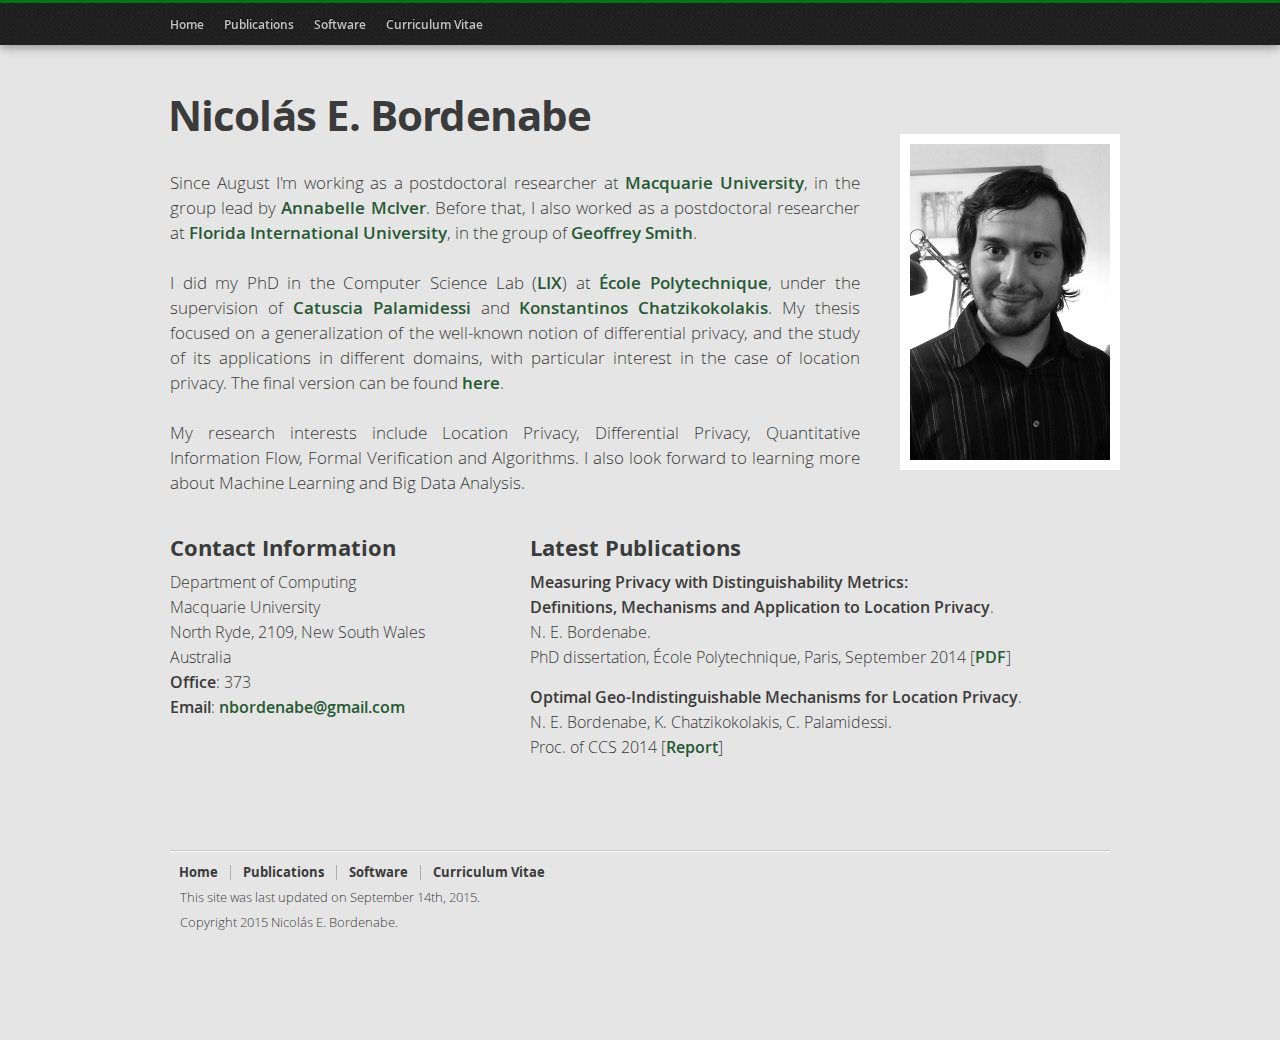
<file: index.html>
<!DOCTYPE html>
<!--[if IE 7 ]>    <html class="ie7 oldie"> <![endif]-->
<!--[if IE 8 ]>    <html class="ie8 oldie"> <![endif]-->
<!--[if IE 9 ]>    <html class="ie9"> <![endif]-->
<!--[if (gt IE 9)|!(IE)]><!-->
<html>
  <!--<![endif]--><head>
    <meta http-equiv="content-type" content="text/html; charset=UTF-8">
<!--    <meta http-equiv="X-UA-Compatible" content="IE=edge,chrome=1">-->
    <meta charset="utf-8">
    <meta name="description" content="My personal website">
    <meta name="author" content="Nicolas E. Bordenabe">
    <title>Nicolás E. Bordenabe</title>
    <link rel="stylesheet" href="css/style.css" type="text/css"
      media="screen">
	
  <!-- Google Analytics -->
  <script>
  (function(i,s,o,g,r,a,m){i['GoogleAnalyticsObject']=r;i[r]=i[r]||function(){
  (i[r].q=i[r].q||[]).push(arguments)},i[r].l=1*new Date();a=s.createElement(o),
  m=s.getElementsByTagName(o)[0];a.async=1;a.src=g;m.parentNode.insertBefore(a,m)
  })(window,document,'script','//www.google-analytics.com/analytics.js','ga');

  ga('create', 'UA-35504051-2', 'auto');
  ga('send', 'pageview');

</script>
	
  </head>
  <body>
    <!-- header-wrap -->
    <div id="header-wrap">
      <header>
        <nav>
          <ul>
            <li><a href="index.html">Home</a></li>
            <li><a href="publications.html">Publications</a></li>
						<li><a href="software.html">Software</a></li>
            <li><a href="cv.html">Curriculum Vitae</a></li>
          </ul>
        </nav>
      </header>
    </div>
    <!-- content-wrap -->
    <div class="content-wrap">
      <!-- main -->
      <section id="main">
        <div class="intro-box">
          <h1 class="main-title">Nicolás E. Bordenabe<br>
          </h1>
          <p class="intro">
          Since August I'm working as a postdoctoral researcher at <a href="">Macquarie University</a>,
          in the group lead by
          <a href="" class="intext">Annabelle McIver</a>.
          Before that, I also worked as a postdoctoral researcher at <a href="">Florida International University</a>, 
          in the group of <a href="" class="intext">Geoffrey Smith</a>.
          </p>
          
          <p class="intro">
          I did my PhD in the Computer Science Lab (<a href="https://www.lix.polytechnique.fr/" class="intext">LIX</a>) at
					<a href="http://www.polytechnique.fr/" class="intext">École Polytechnique</a>, under the
		      supervision of <a href="http://www.lix.polytechnique.fr/~catuscia/" class="intext">Catuscia Palamidessi</a>
					and <a href="http://www.lix.polytechnique.fr/~kostas/" class="intext">Konstantinos Chatzikokolakis</a>. 
					My thesis focused on a generalization of the well-known notion of differential privacy, and the study
					of its applications in different domains, with particular interest in the case of location privacy. 
					The final version can be found <a href="https://pastel.archives-ouvertes.fr/tel-01098088/document">here</a>.</p>
			
					<p class="intro">
					My research interests include Location Privacy, Differential Privacy, Quantitative Information Flow, Formal Verification and
          Algorithms. I also look forward to learning more about Machine Learning and Big Data Analysis.<br>
          </p>
        </div>
  		<div id="avatar">
  			<img src="images/pics/mainpic_small_BW.png" alt="images/pics/mainpic_small_BW.png"/>
  		</div>
        <div class="row no-bottom-margin">
          <section class="col left">
            <h2>Contact Information</h2>
            <p>
			  			<!--<b>Address</b>:<br>-->
              Department of Computing<br>
              Macquarie University<br>
              North Ryde, 2109, New South Wales<br>
              Australia<br>
							<b>Office</b>: 373<br>
              <!-- <b>Phone</b>: +33 (0) 1 77 57 80 18<br> -->
              <b>Email</b>:
              <script type="text/javascript" language="javascript">
              <!--
              // Email obfuscator script 2.1 by Tim Williams, University of Arizona
              // Random encryption key feature by Andrew Moulden, Site Engineering Ltd
              // This code is freeware provided these four comment lines remain intact
              // A wizard to generate this code is at http://www.jottings.com/obfuscator/
              { coded = "jLrdbTjqLT@DOqNm.2rO"
                key = "Tm9GKHgIF52aw4bhokfXROs8A0DWZ3nqBQLvrMiSJyel6tzVYUj1cxpudENP7C"
                shift=coded.length
                link=""
                for (i=0; i<coded.length; i++) {
                  if (key.indexOf(coded.charAt(i))==-1) {
                    ltr = coded.charAt(i)
                    link += (ltr)
                  }
                  else {     
                    ltr = (key.indexOf(coded.charAt(i))-shift+key.length) % key.length
                    link += (key.charAt(ltr))
                  }
                }
              document.write("<a href='mailto:"+link+"'>"+link+"</a>")
              }
              //-->
              </script><noscript>Sorry, you need Javascript on to email me.</noscript>
            </p>
          </section>
          
          <section id="latest-publications" class="col mid-right">
        	<h2>Latest Publications</h2>
        	<p class="publication-item"><b>Measuring Privacy with Distinguishability Metrics:<br>
        	Definitions, Mechanisms and Application to Location Privacy</b>.<br> 
		      N. E. Bordenabe.<br>
		      PhD dissertation, École Polytechnique, Paris, September 2014 [<a href="files/thesis-final.pdf">PDF</a>]</p>
          <p class="publication-item"><b>Optimal Geo-Indistinguishable Mechanisms for Location Privacy</b>.<br> 
		      N. E. Bordenabe, K. Chatzikokolakis, C. Palamidessi.<br>
		      Proc. of CCS 2014 [<a href="http://arxiv.org/abs/1402.5029">Report</a>]</p>
          </section>
          
        </div>
	  </section>
	  
	  <br>
    </div>
    <!-- footer -->
    <footer>
      <div class="footer-content">
        <ul class="footer-menu">
          <li><a href="index.html">Home</a></li>
            <li><a href="publications.html">Publications</a></li>
            <li><a href="software.html">Software</a></li>
            <li><a href="cv.html">Curriculum Vitae</a></li>
        </ul>
		<p class="footer-text">This site was last updated on September 14th, 2015.</p>
        <p class="footer-text">Copyright 2015 Nicolás E. Bordenabe.</p>
      </div>
    </footer>
  </body>
</html>
</file>
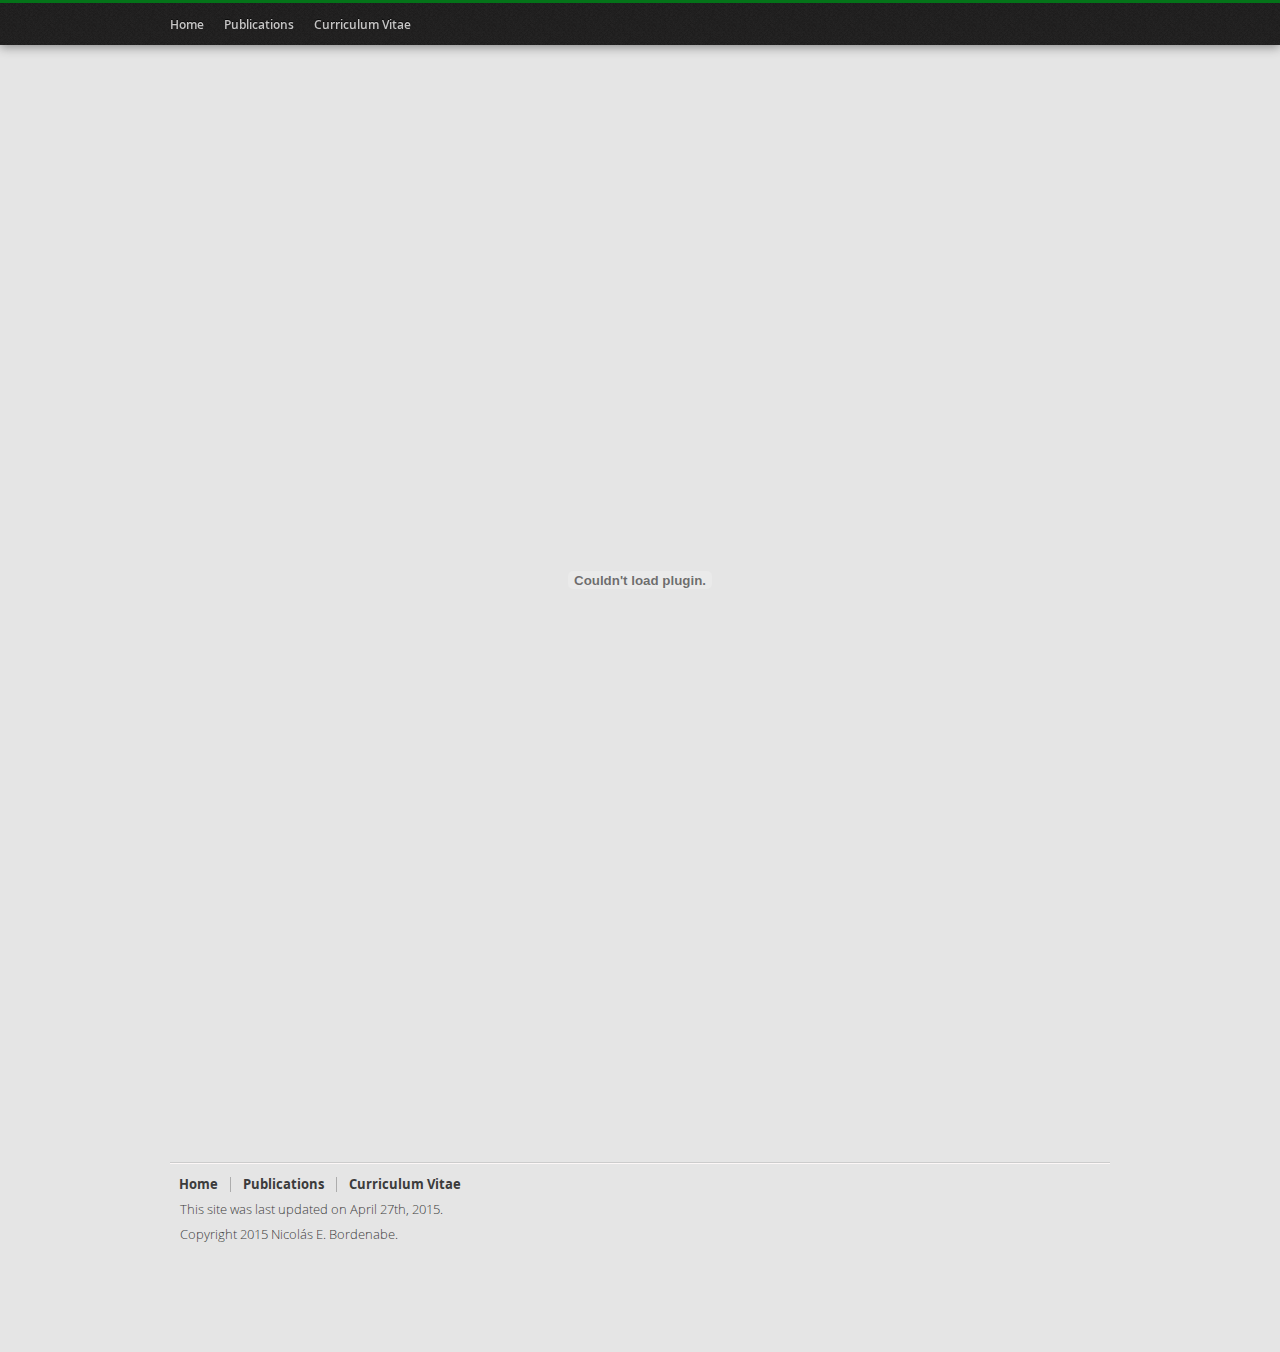
<file: cv.html>
<!DOCTYPE html>
<!--[if IE 7 ]>    <html class="ie7 oldie"> <![endif]-->
<!--[if IE 8 ]>    <html class="ie8 oldie"> <![endif]-->
<!--[if IE 9 ]>    <html class="ie9"> <![endif]-->
<!--[if (gt IE 9)|!(IE)]><!-->
<html>
  <!--<![endif]--><head>
    <meta http-equiv="content-type" content="text/html; charset=UTF-8">
    <!--<meta http-equiv="X-UA-Compatible" content="IE=edge,chrome=1">-->
    <meta charset="utf-8">
    <meta name="description" content="">
    <meta name="author" content="">
    <title>Nicolás E. Bordenabe</title>
    <link rel="stylesheet" href="css/style.css" type="text/css"
      media="screen">
  
  <!-- Google Analytics -->      
	<script>
  (function(i,s,o,g,r,a,m){i['GoogleAnalyticsObject']=r;i[r]=i[r]||function(){
  (i[r].q=i[r].q||[]).push(arguments)},i[r].l=1*new Date();a=s.createElement(o),
  m=s.getElementsByTagName(o)[0];a.async=1;a.src=g;m.parentNode.insertBefore(a,m)
  })(window,document,'script','//www.google-analytics.com/analytics.js','ga');

  ga('create', 'UA-35504051-2', 'auto');
  ga('send', 'pageview');

</script>
	
  </head>
  <body>
    <!-- header-wrap -->
    <div id="header-wrap">
      <header>
        <nav>
          <ul>
            <li><a href="index.html">Home</a></li>
            <li><a href="publications.html">Publications</a></li>
            <li><a href="cv.html">Curriculum Vitae</a></li>
          </ul>
        </nav>
      </header>
    </div>
    <!-- content-wrap -->
    <div class="content-wrap">
      <!-- main -->
      <section id="cv">
      <embed type="application/pdf" src="files/Resume.pdf" width="940" height="1000">

	  </section>


	  
	  <br>
    </div>
    <!-- footer -->
    <footer>
      <div class="footer-content">
        <ul class="footer-menu">
          <li><a href="index.html">Home</a></li>
          <li><a href="publications.html">Publications</a></li>
          <li><a href="cv.html">Curriculum Vitae</a></li>
        </ul>
    <p class="footer-text">This site was last updated on April 27th, 2015.</p>
        <p class="footer-text">Copyright 2015 Nicolás E. Bordenabe.</p>
      </div>
    </footer>
  </body>
</html>
</file>
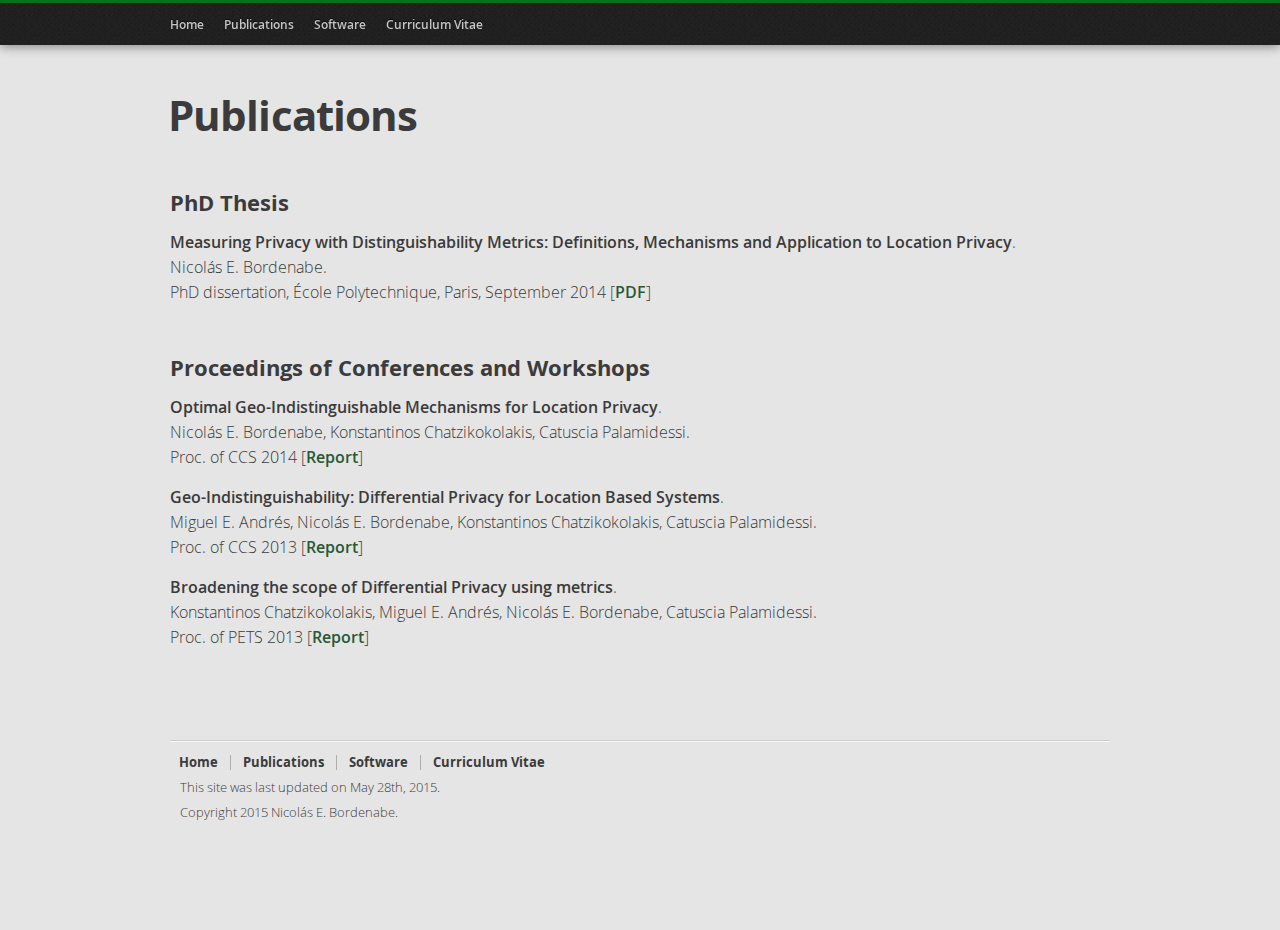
<file: publications.html>
<!DOCTYPE html>
<!--[if IE 7 ]>    <html class="ie7 oldie"> <![endif]-->
<!--[if IE 8 ]>    <html class="ie8 oldie"> <![endif]-->
<!--[if IE 9 ]>    <html class="ie9"> <![endif]-->
<!--[if (gt IE 9)|!(IE)]><!-->
<html>
  <!--<![endif]--><head>
    <meta http-equiv="content-type" content="text/html; charset=UTF-8">
<!--    <meta http-equiv="X-UA-Compatible" content="IE=edge,chrome=1">-->
    <meta charset="utf-8">
    <meta name="description" content="My personal website">
    <meta name="author" content="Nicolas E. Bordenabe">
    <title>Nicolás E. Bordenabe</title>
    <link rel="stylesheet" href="css/style.css" type="text/css"
      media="screen">
	
  <!-- Google Analytics -->
  <script>
  (function(i,s,o,g,r,a,m){i['GoogleAnalyticsObject']=r;i[r]=i[r]||function(){
  (i[r].q=i[r].q||[]).push(arguments)},i[r].l=1*new Date();a=s.createElement(o),
  m=s.getElementsByTagName(o)[0];a.async=1;a.src=g;m.parentNode.insertBefore(a,m)
  })(window,document,'script','//www.google-analytics.com/analytics.js','ga');

  ga('create', 'UA-35504051-2', 'auto');
  ga('send', 'pageview');

</script>
	
  </head>
  <body>
    <!-- header-wrap -->
    <div id="header-wrap">
      <header>
        <nav>
          <ul>
            <li><a href="index.html">Home</a></li>
            <li><a href="publications.html">Publications</a></li>
            <li><a href="software.html">Software</a></li>
            <li><a href="cv.html">Curriculum Vitae</a></li>
          </ul>
        </nav>
      </header>
    </div>
    <!-- content-wrap -->
    <div class="content-wrap">
      <!-- main -->
      <section id="publications">
          <h1 class="main-title">Publications<br></h1>
          
          <div class="thesis">
            <h2>PhD Thesis</h2>
            
            <p class="publication-item"><b>Measuring Privacy with Distinguishability Metrics: Definitions, Mechanisms and Application to Location Privacy</b>.<br> 
            Nicol&aacute;s E. Bordenabe.<br>
            PhD dissertation, École Polytechnique, Paris, September 2014 [<a href="files/thesis-final.pdf">PDF</a>]</p>
          </div>
          
          <div class="conf">
            <h2>Proceedings of Conferences and Workshops</h2>
            
            <p class="publication-item"><b>Optimal Geo-Indistinguishable Mechanisms for Location Privacy</b>.<br> 
            Nicol&aacute;s E. Bordenabe, Konstantinos Chatzikokolakis, Catuscia Palamidessi.<br>
            Proc. of CCS 2014 [<a href="http://arxiv.org/abs/1402.5029">Report</a>]</p>
            <p class="publication-item"><b>Geo-Indistinguishability: Differential Privacy for Location Based Systems</b>.<br> 
            Miguel E. Andrés, Nicol&aacute;s E. Bordenabe, Konstantinos Chatzikokolakis, Catuscia Palamidessi.<br>
            Proc. of CCS 2013 [<a href="http://arxiv.org/abs/1212.1984">Report</a>]</p>
            <p class="publication-item"><b>Broadening the scope of Differential Privacy using metrics</b>.<br> 
            Konstantinos Chatzikokolakis, Miguel E. Andrés, Nicol&aacute;s E. Bordenabe, Catuscia Palamidessi.<br>
            Proc. of PETS 2013 [<a href="http://hal.inria.fr/hal-00767210">Report</a>]</p>
          </div>
  		</section>    
      
	  
	  <br>
    </div>
    <!-- footer -->
    <footer>
      <div class="footer-content">
        <ul class="footer-menu">
          <li><a href="index.html">Home</a></li>
            <li><a href="publications.html">Publications</a></li>
            <li><a href="software.html">Software</a></li>
            <li><a href="cv.html">Curriculum Vitae</a></li>
        </ul>
		<p class="footer-text">This site was last updated on May 28th, 2015.</p>
        <p class="footer-text">Copyright 2015 Nicolás E. Bordenabe.</p>
      </div>
    </footer>
  </body>
</html>
</file>
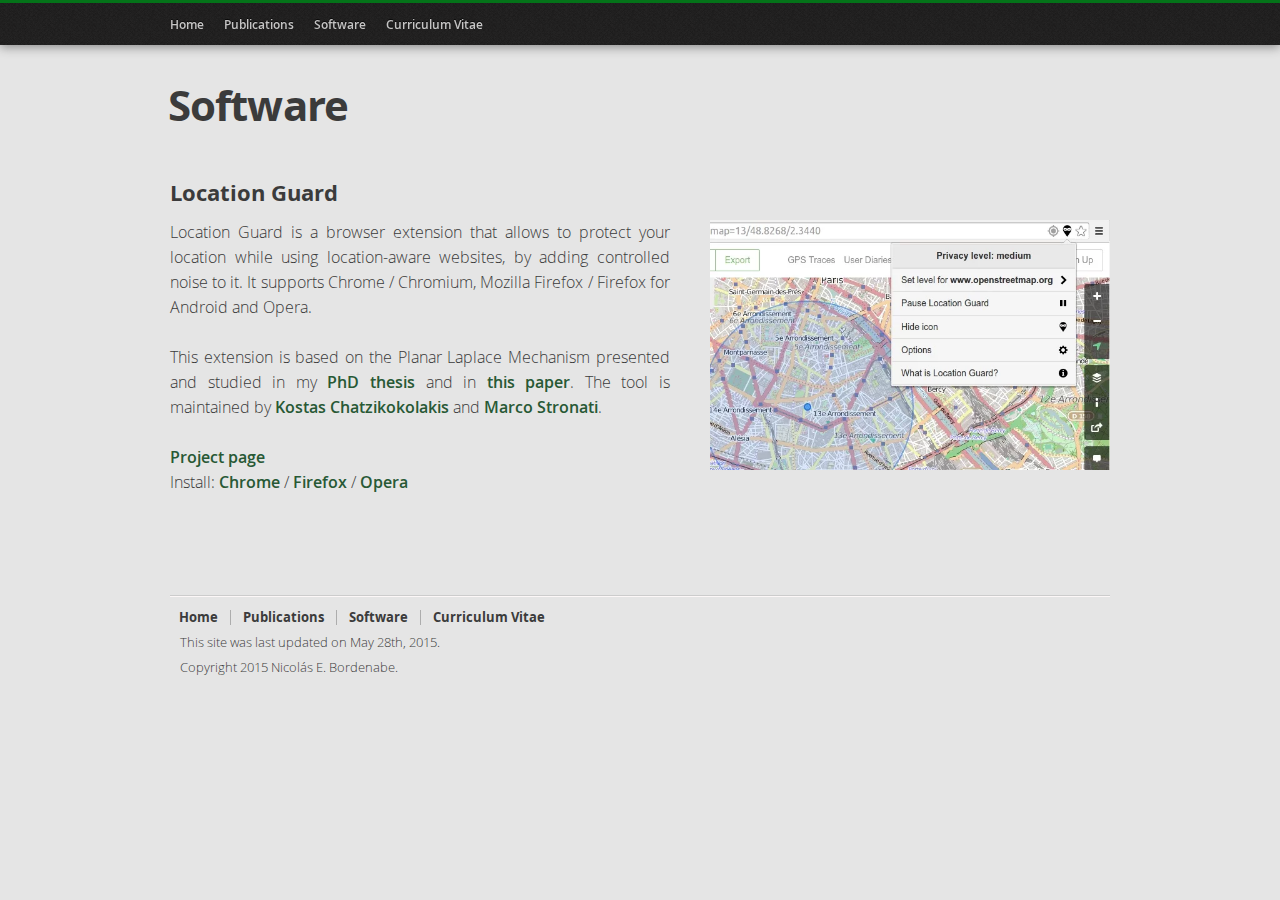
<file: software.html>
<!DOCTYPE html>
<!--[if IE 7 ]>    <html class="ie7 oldie"> <![endif]-->
<!--[if IE 8 ]>    <html class="ie8 oldie"> <![endif]-->
<!--[if IE 9 ]>    <html class="ie9"> <![endif]-->
<!--[if (gt IE 9)|!(IE)]><!-->
<html>
  <!--<![endif]--><head>
    <meta http-equiv="content-type" content="text/html; charset=UTF-8">
<!--    <meta http-equiv="X-UA-Compatible" content="IE=edge,chrome=1">-->
    <meta charset="utf-8">
    <meta name="description" content="My personal website">
    <meta name="author" content="Nicolas E. Bordenabe">
    <title>Nicolás E. Bordenabe</title>
    <link rel="stylesheet" href="css/style.css" type="text/css"
      media="screen">
	
  <!-- Google Analytics -->
  <script>
  (function(i,s,o,g,r,a,m){i['GoogleAnalyticsObject']=r;i[r]=i[r]||function(){
  (i[r].q=i[r].q||[]).push(arguments)},i[r].l=1*new Date();a=s.createElement(o),
  m=s.getElementsByTagName(o)[0];a.async=1;a.src=g;m.parentNode.insertBefore(a,m)
  })(window,document,'script','//www.google-analytics.com/analytics.js','ga');

  ga('create', 'UA-35504051-2', 'auto');
  ga('send', 'pageview');

</script>
	
  </head>
  <body>
    <!-- header-wrap -->
    <div id="header-wrap">
      <header>
        <nav>
          <ul>
            <li><a href="index.html">Home</a></li>
            <li><a href="publications.html">Publications</a></li>
            <li><a href="software.html">Software</a></li>
            <li><a href="cv.html">Curriculum Vitae</a></li>
          </ul>
        </nav>
      </header>
    </div>
    <!-- content-wrap -->
    <div class="content-wrap">
      <!-- main -->
      <section id="software">
          <h1 class="main-title">Software<br></h1>
          
          <div class="software-item">
            <h2>Location Guard</h2>
            
            <div class="software-item-description">
              <p>Location Guard is a browser extension that allows to 
              protect your location while using location-aware websites, by 
              adding controlled noise to it. It supports Chrome / Chromium, 
              Mozilla Firefox / Firefox for Android and Opera.<br></p>
              
              <p>This extension is based on the Planar Laplace Mechanism presented and studied in my 
              <a href="https://pastel.archives-ouvertes.fr/tel-01098088/document">PhD thesis</a>
              and in <a href="http://arxiv.org/abs/1212.1984">this paper</a>.
              The tool is maintained by <a href="http://www.lix.polytechnique.fr/~kostas/" class="intext">Kostas Chatzikokolakis</a> 
              and <a href="http://www.stronati.org/">Marco Stronati</a>.</p>
              
              <p><a href="https://github.com/chatziko/location-guard">Project page</a><br>
              Install: 
              <a href="https://chrome.google.com/webstore/detail/location-guard/cfohepagpmnodfdmjliccbbigdkfcgia">Chrome</a>
              /
              <a href="https://addons.mozilla.org/en-US/firefox/addon/location-guard/">Firefox</a>
              /
              <a href="https://addons.opera.com/en/extensions/details/location-guard/">Opera</a>
              </p> 
            </div>  
            
            <div class="software-img">
              <img src="images/locguard.webp" alt="locguard.webp" width="400px"/>
            </div>
            
            <div style="clear:both;"></div>
            
            
          </div>
          
  		</section>    
      
	  
	  <br>
    </div>
    <!-- footer -->
    <footer>
      <div class="footer-content">
        <ul class="footer-menu">
          <li><a href="index.html">Home</a></li>
            <li><a href="publications.html">Publications</a></li>
            <li><a href="software.html">Software</a></li>
            <li><a href="cv.html">Curriculum Vitae</a></li>
        </ul>
		<p class="footer-text">This site was last updated on May 28th, 2015.</p>
        <p class="footer-text">Copyright 2015 Nicolás E. Bordenabe.</p>
      </div>
    </footer>
  </body>
</html>
</file>
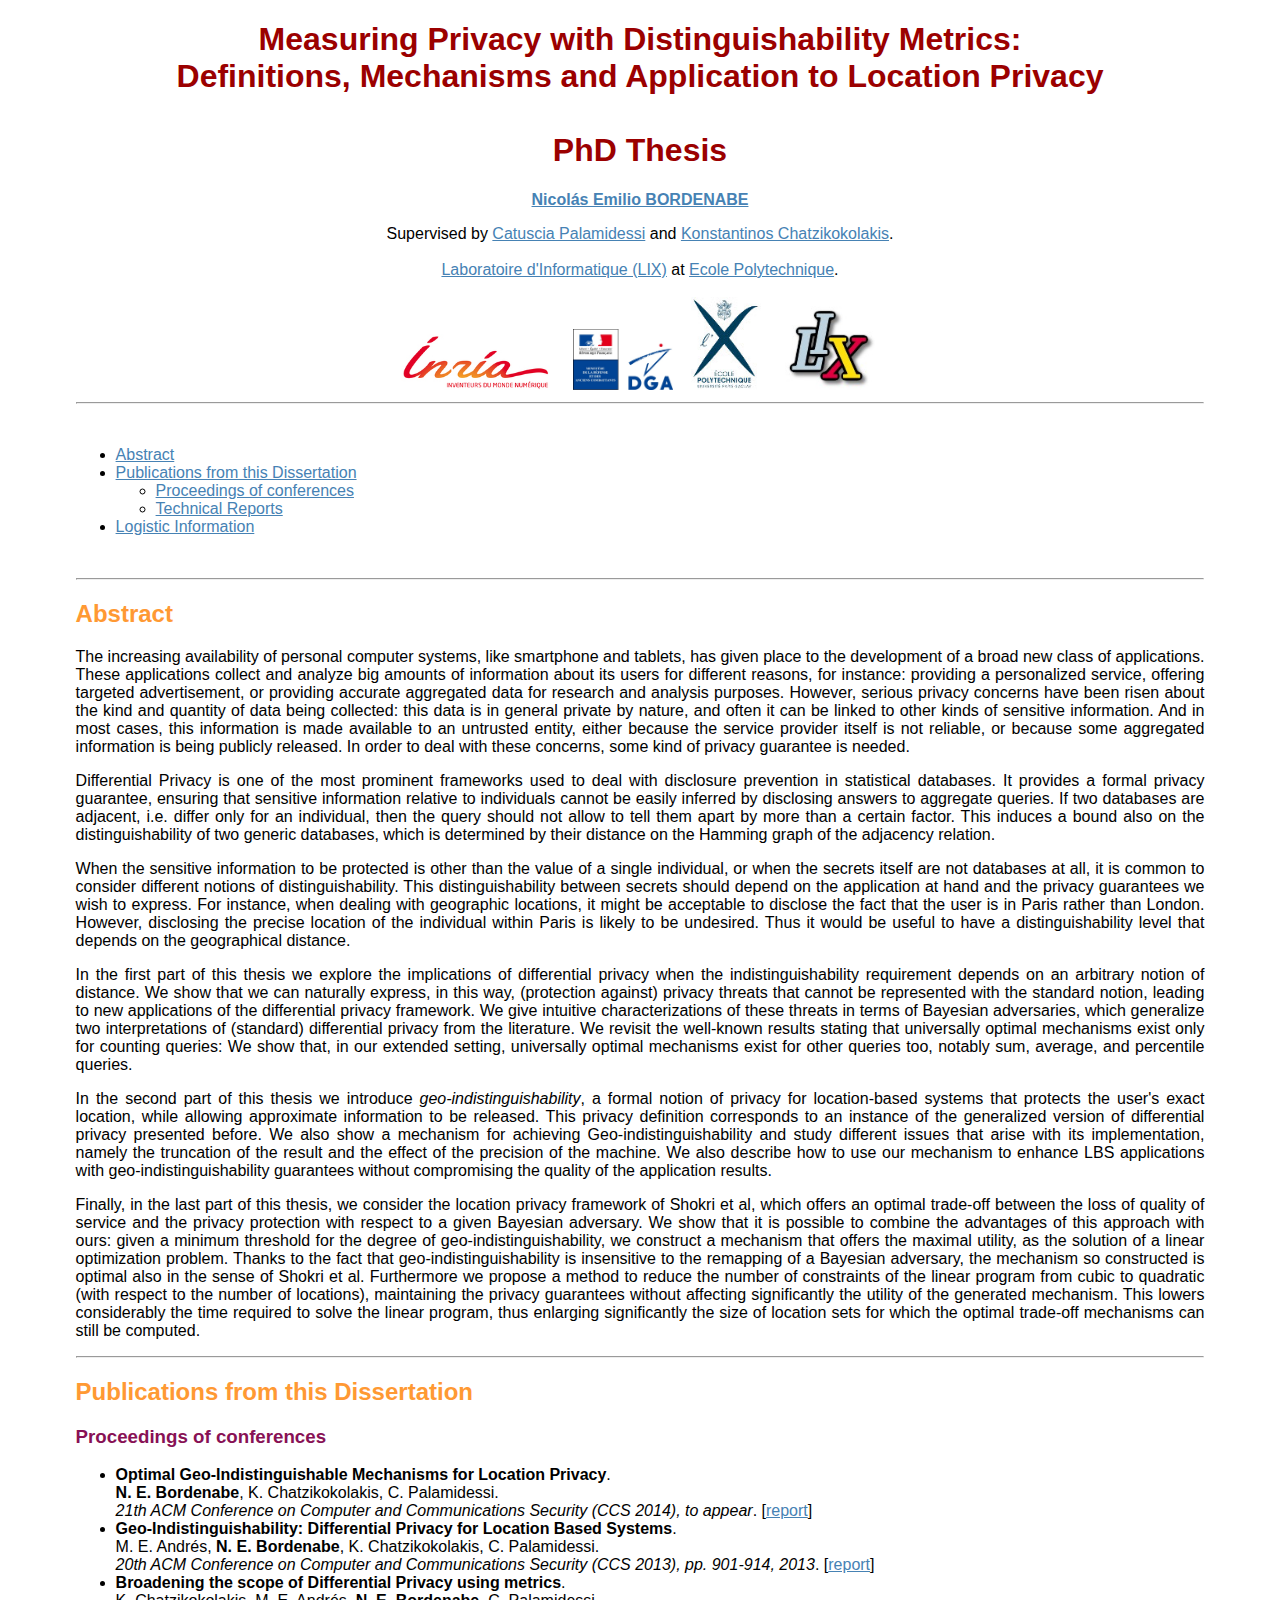
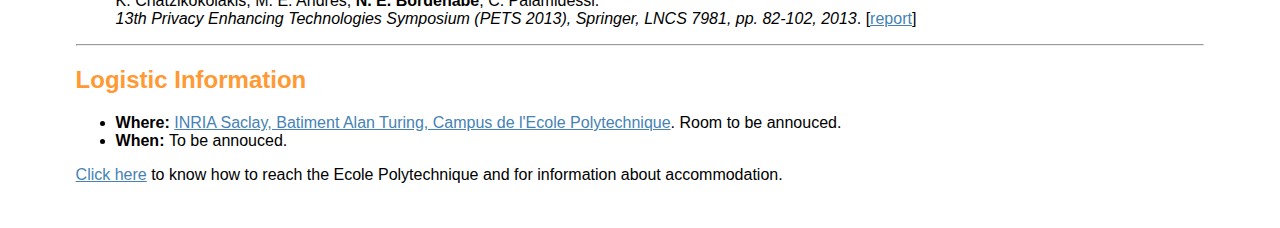
<file: thesis.html>
<!DOCTYPE html PUBLIC "-//W3C//DTD HTML 4.01//EN" "http://www.w3.org/TR/html4/strict.dtd">
<html>
<head>
	<meta http-equiv="Content-Type" content="text/html; charset=UTF-8">
	<title>Measuring Privacy with Distinguishability Metrics: Definitions, Mechanisms and Application to Location Privacy</title>
	<link rel="stylesheet" type="text/css" href="style.css">
</head>
<body>
	<h1>Measuring Privacy with Distinguishability Metrics:<br />Definitions, Mechanisms and Application to Location Privacy<br /><br />PhD Thesis</h1>
	<p class="author">
	  <a href="http://www.lix.polytechnique.fr/~nbordenabe">Nicolás Emilio BORDENABE</a>
	</p>
	<center> 
		Supervised by <a href="http://www.lix.polytechnique.fr/~catuscia">Catuscia Palamidessi</a> 
		and <a href="http://www.lix.polytechnique.fr/~kostas">Konstantinos Chatzikokolakis</a>. 
		<br /><br />
		<a href="http://www.lix.polytechnique.fr/">Laboratoire d'Informatique (LIX)</a> at <a href="http://www.polytechnique.fr/">Ecole Polytechnique</a>.
		<br /><br />
		<a href="http://www.inria.fr/" target="_blank"><img src="./imgs/inria.jpg" alt="INRIA" width="150"></a> &nbsp;&nbsp;&nbsp;
		<a href="http://www.defense.gouv.fr/dga" target="_blank"><img src="./imgs/dga.jpg" alt="DGA" width="100"></a>&nbsp;&nbsp;&nbsp;
		<a href="http://www.polytechnique.edu/" target="_blank"><img src="./imgs/polytechnique.jpg" alt="Polytechnique" width="70"></a>&nbsp;&nbsp;&nbsp;
		<a href="http://www.lix.polytechnique.fr/" target="_blank"><img src="./imgs/lix.jpg" alt="LIX" width="100"></a>
	</center>
	
	<hr>
	<br />
	<ul>
	<li><a href="#abs">Abstract</a></li>
	<li><a href="#pub">Publications from this Dissertation</a>
		<ul>
		<li><a href="#confs">Proceedings of conferences</a></li>
		<li><a href="#reports">Technical Reports</a></li>
	  	</ul>
	</li>
	<!--
	<li><a href="#toc">Dissertation</a></li>
	<li><a href="#mj">Members of the Jury</a></li>
	-->
	
	<li><a href="#loginfo">Logistic Information</a></li>
	
	</ul>
	<br />
	<hr>

	<h2><a name="abs"></a>Abstract</h2>
	
	<div class="abstract">
	<p>
	The increasing availability of personal computer systems, like smartphone and tablets, has given place to the development of 
	a broad new class of applications. These applications collect and analyze big amounts of information about its users for different 
	reasons, for instance: providing a personalized service, offering targeted advertisement, or providing accurate aggregated data for 
	research and analysis purposes. However, serious privacy concerns have been risen about the kind and quantity of data being collected: 
	this data is in general private by nature, and often it can be linked to other kinds of sensitive information. And in most cases, this 
	information is made available to an untrusted entity, either because the service provider itself is not reliable, or because some 
	aggregated information is being publicly released. In order to deal with these concerns, some kind of privacy guarantee is needed.  
	</p>

	<p>
	Differential Privacy is one of the most prominent frameworks used to deal with disclosure prevention in statistical databases. It provides 
	a formal privacy guarantee, ensuring that sensitive information relative to individuals cannot be easily inferred by disclosing answers to 
	aggregate queries. If two databases are adjacent, i.e. differ only for an individual, then the query should not allow to tell them apart 
	by more than a certain factor. This induces a bound also on the distinguishability of two generic databases, which is determined by their 
	distance on the Hamming graph of the adjacency relation. 
	</p>

	<p>
	When the sensitive information to be protected is other than the value of a single individual, or when the secrets itself are not databases 
	at all, it is common to consider different notions of distinguishability. This distinguishability between secrets should depend on the 
	application at hand and the privacy guarantees we wish to express. For instance, when dealing with geographic locations, it might be 
	acceptable to disclose the fact that the user is in Paris rather than London. However, disclosing the precise location of the individual 
	within Paris is likely to be undesired. Thus it would be useful to have a distinguishability level that depends on the geographical distance.
	</p>

	<p>
	In the first part of this thesis we explore the implications of differential privacy when the indistinguishability requirement depends on 
	an arbitrary notion of distance. We show that we can naturally express, in this way, (protection against) privacy threats that cannot be 
	represented with the standard notion, leading to new applications of the differential privacy framework. We give intuitive characterizations 
	of these threats in terms of Bayesian adversaries, which generalize two interpretations of (standard) differential privacy from the literature. 
	We revisit the well-known results stating that universally optimal mechanisms exist only for counting queries: We show that, in our extended 
	setting, universally optimal mechanisms exist for other queries too, notably sum, average, and percentile queries.
	</p>
	
	<p>
	In the second part of this thesis we introduce <i>geo-indistinguishability</i>, a formal notion of privacy for location-based systems that protects 
	the user's exact location, while allowing approximate information to be released. This privacy definition corresponds to an instance of the 
	generalized version of differential privacy presented before. We also show a mechanism for achieving Geo-indistinguishability and study different 
	issues that arise with its implementation, namely the truncation of the result and the effect of the precision of the machine. We also describe 
	how to use our mechanism to enhance LBS applications with geo-indistinguishability guarantees without compromising the quality of the application 
	results.
	</p>
	
	<p>
	Finally, in the last part of this thesis, we consider the location privacy framework of Shokri et al, which offers an optimal trade-off between 
	the loss of quality of service and the privacy protection with respect to a given Bayesian adversary. We show that it is possible to combine the 
	advantages of this approach with ours: given a minimum threshold for the degree of geo-indistinguishability, we construct a mechanism that offers 
	the maximal utility, as the solution of a linear optimization problem. Thanks to the fact that geo-indistinguishability is insensitive to the 
	remapping of a Bayesian adversary, the mechanism so constructed is optimal also in the sense of Shokri et al. Furthermore we propose a method to 
	reduce the number of constraints of the linear program from cubic to quadratic (with respect to the number of locations), maintaining the privacy 
	guarantees without affecting significantly the utility of the generated mechanism. This lowers considerably the time required to solve the linear 
	program, thus enlarging significantly the size of location sets for which the optimal trade-off mechanisms can still be computed.
	</p>
	
	</div>
	
	<hr>
	
	<h2><a name="pub"></a>Publications from this Dissertation</h2>
	
	<h3><a name="confs"></a>Proceedings of conferences</h3>
	
	<ul>
	<li>
		<b>Optimal Geo-Indistinguishable Mechanisms for Location Privacy</b>.<br />
		<b>N. E. Bordenabe</b>, K. Chatzikokolakis, C. Palamidessi.<br />
		<i>21th ACM Conference on Computer and Communications Security (CCS 2014), to appear</i>.
		[<a href="http://arxiv.org/abs/1402.5029">report</a>]
	</li>
	<li>
		<b>Geo-Indistinguishability: Differential Privacy for Location Based Systems</b>.<br />
		M. E. Andrés, <b>N. E. Bordenabe</b>, K. Chatzikokolakis, C. Palamidessi.<br />
		<i>20th ACM Conference on Computer and Communications Security (CCS 2013), pp. 901-914, 2013</i>.
		[<a href="http://arxiv.org/abs/1212.1984">report</a>]
	</li>
	<li>
		<b>Broadening the scope of Differential Privacy using metrics</b>.<br />
		K. Chatzikokolakis, M. E. Andrés, <b>N. E. Bordenabe</b>, C. Palamidessi.<br />
		<i>13th Privacy Enhancing Technologies Symposium (PETS 2013), Springer, LNCS 7981, pp. 82-102, 2013</i>.
		[<a href="http://hal.inria.fr/hal-00767210">report</a>]
	</li>
	</ul>
	
	
	<hr>
	
	
	<h2><a name="loginfo"></a>Logistic Information </h2>
	<ul>
	<li><b>Where: </b> <a href="https://www.inria.fr/en/centre/saclay/overview/practical-info/how-to-reach-the-centre" target="_blank">INRIA Saclay, Batiment Alan Turing, Campus de l'Ecole Polytechnique</a>. 
		Room to be annouced.
	</li>
	<li><b>When: </b> To be annouced.</li>
	</ul>
	<a href="http://www.lix.polytechnique.fr/~catuscia/info.html" target="_blank">Click here</a> to know how to reach the Ecole Polytechnique and for information about accommodation.
	
	<br /><br /><br />
	</body>	
</html>
</file>
<file: css/style.css>
/* ----------------------------------------------
	Template Name : PageOne
	Template Code : S-0032
	Version : 1.0
	Author : Erwin Aligam
	Author URI : http://www.styleshout.com/
	Last Date Modified : November 28, 2011
 ------------------------------------------------ */

 /* ------------------------------------------------
    CUSTOM WEB FONTS
--------------------------------------------------*/
/*@font-face {
    font-family: 'MerriweatherRegular';
    src: url('fonts/merriweather-regular-webfont.eot');
    src: url('fonts/merriweather-regular-webfont.eot?#iefix') format('embedded-opentype'),
         url('fonts/merriweather-regular-webfont.woff') format('woff'),
         url('fonts/merriweather-regular-webfont.ttf') format('truetype'),
         url('fonts/merriweather-regular-webfont.svg#MerriweatherRegular') format('svg');
    font-weight: normal;
    font-style: normal;
}*/
@font-face {
    font-family: 'MerriweatherBold';
    src: url('fonts/merriweather-bold-webfont.eot');
    src: url('fonts/merriweather-bold-webfont.eot?#iefix') format('embedded-opentype'),
         url('fonts/merriweather-bold-webfont.woff') format('woff'),
         url('fonts/merriweather-bold-webfont.ttf') format('truetype'),
         url('fonts/merriweather-bold-webfont.svg#MerriweatherBold') format('svg');
    font-weight: normal;
    font-style: normal;
}
@font-face {
    font-family: 'OpenSansLight';
    src: url('fonts/OpenSans-Light-webfont.eot');
    src: url('fonts/OpenSans-Light-webfont.eot?#iefix') format('embedded-opentype'),
         url('fonts/OpenSans-Light-webfont.woff') format('woff'),
         url('fonts/OpenSans-Light-webfont.ttf') format('truetype'),
         url('fonts/OpenSans-Light-webfont.svg#OpenSansLight') format('svg');
    font-weight: normal;
    font-style: normal;
}
@font-face {
    font-family: 'OpenSansBold';
    src: url('fonts/OpenSans-Bold-webfont.eot');
    src: url('fonts/OpenSans-Bold-webfont.eot?#iefix') format('embedded-opentype'),
         url('fonts/OpenSans-Bold-webfont.woff') format('woff'),
         url('fonts/OpenSans-Bold-webfont.ttf') format('truetype'),
         url('fonts/OpenSans-Bold-webfont.svg#OpenSansBold') format('svg');
    font-weight: normal;
    font-style: normal;
}
@font-face {
    font-family: 'OpenSansSemibold';
    src: url('fonts/OpenSans-Semibold-webfont.eot');
    src: url('fonts/OpenSans-Semibold-webfont.eot?#iefix') format('embedded-opentype'),
         url('fonts/OpenSans-Semibold-webfont.woff') format('woff'),
         url('fonts/OpenSans-Semibold-webfont.ttf') format('truetype'),
         url('fonts/OpenSans-Semibold-webfont.svg#OpenSansSemibold') format('svg');
    font-weight: normal;
    font-style: normal;
}

/* --------------------------------------
    RESET
----------------------------------------*/
html, body, div, span, applet, object, iframe,
h1, h2, h3, h4, h5, h6, p, blockquote, pre,
a, abbr, acronym, address, big, cite, code,
del, dfn, em, img, ins, kbd, q, s, samp,
small, strike, strong, sub, sup, tt, var,
b, u, i, center,
dl, dt, dd, ol, ul, li,
fieldset, form, label, legend,
table, caption, tbody, tfoot, thead, tr, th, td,
article, aside, canvas, details, embed,
figure, figcaption, footer, header, hgroup,
menu, nav, output, ruby, section, summary,
time, mark, audio, video {
	margin: 0;
	padding: 0;
	border: 0;
	font-size: 100%;
	font: inherit;
	vertical-align: baseline;
}
/* HTML5 display-role reset for older browsers */
article, aside, details, figcaption, figure,
footer, header, hgroup, menu, nav, section {
	display: block;
}
body {
	line-height: 1;
}
ol, ul {
	list-style: none;
}
blockquote, q {
	quotes: none;
}
blockquote:before, blockquote:after,
q:before, q:after {
	content: '';
	content: none;
}
table {
	border-collapse: collapse;
	border-spacing: 0;
}

/* -------------------------------------------------------
    GENERAL
---------------------------------------------------------- */
html { overflow-y: scroll; }
body {
    font-family: 'OpenSansLight', Arial, sans-serif;
    font-size: 16px;
    line-height: 25px;
    color: #3B3B3B;
	background-color: #e5e5e5;
    /*background: url(../images/bg.png) left top repeat;*/
    /*text-shadow: 1px 1px 0 rgba(255, 255, 255, 1);*/
}

p { margin-bottom: 25px; }
p.intro {
	font-size: 17px;
	text-align: justify;
}

/* links */
a:link, a:visited {
    color: #285935;
	font-family: 'OpenSansSemibold', Arial, sans-serif;
    text-decoration: none;
    outline: 0;
}

a.intext:link, a.intext:visited {
	/*font-style: italic;*/
	/*font-weight: bold;*/
	font-family: 'OpenSansSemibold', Arial, sans-serif;
}

a:hover, a:focus, a:active {
    color: #5E1F00;
}

/* Headers */
h1, h2, h3, h4, h5, h6 {
    /*font-family: 'MerriweatherBold', Sans-Serif;*/
	font-family: 'OpenSansBold', serif;
}

/*h1.main-title {
	font-family: 'MerriweatherBold', Sans-Serif;
}*/

h1 {
    font-size: 42px;
    line-height: 50px;
    letter-spacing: -0.9px;
    /*color: #046416;*/
    color: #3b3b3b;
	margin-left: -2px;
}
h2 {
    font-size: 22px;
    line-height: 25px;
    margin-top: 10px;
    margin-bottom: 15px;
}
h3 {
    font-size: 18px;
    line-height: 25px;
}

/* Lists */
ul, ol {
	margin-bottom: 25px;
	padding: 0 20px;
}
ul { list-style: disc; }
ol { list-style: decimal; }

dl { margin-bottom: 25px; }
dt {
    font-weight: bold;
    /*color: #046416;*/
}
dd {
    padding-left: 20px;
	padding-bottom: 10px;
}

blockquote {
	margin: 25px 0;
 	padding-left: 40px;
    padding-right: 30px;
    background: url(../images/quote.png) no-repeat 3px 0;
	font-weight: normal;
	font-size: 18px;
	font-style: italic;
}
input, select {
    vertical-align: middle;
}

strong, b {
    /*font-weight: bold;*/
	font-family: 'OpenSansSemibold', sans-serif;
}
pre {
    white-space: pre;
    white-space: pre-wrap;
    word-wrap: break-word;
}
abbr[title], dfn[title] {
    border-bottom: 1px dotted;
    cursor: help;
}
mark {
    background-color: #FDD2B3;
}

/* Clearing and Alignment Classes */
.align-left {
    float: left;
}
.align-right {
    float: right;
}
.clearfix:after {
    visibility: hidden;
    display: block;
    font-size: 0;
    content: " ";
    clear: both;
    height: 0;
}
/*.ie7 .clearfix { zoom: 1; } /* IE7 */

/* ------------------------------------------------------
    STRUCTURE
--------------------------------------------------------- */
#header-wrap {
    background: url(../images/header-bg.png);
    width: 100%;
    height: 45px;
    z-index: 99999;
    position: fixed;
    top: 0;
    left: 0;
    box-shadow: 0px 2px 10px #888888;
}
header {
    position: relative;
    width: 940px;
    height: 70px;
    margin: 0 auto;
}
.content-wrap {
    width: 940px;
    margin: 0 auto;
}
.content-wrap section {
    position: relative;
    padding: 80px 0 25px 0;
    background: url(../images/section-sep.png) repeat-x left 25px;
}
.content-wrap section section {
    background: none;
    margin: 0;
}
.content-wrap section .row {
    clear: both;
    overflow: hidden;
    margin-bottom: 25px;
}
.content-wrap section .row .col {
    float: left;
    margin: 0;
    padding: 0;
    width: 340px;
}
.content-wrap section .row .left  {
    margin-right: 20px;
}
.content-wrap section .row .right  {
    margin-left: 20px;
}
/*
.content-wrap section .row .mid  {
    margin-left: 35px;
    margin-right: 35px;
}
*/
.content-wrap section .no-bottom-margin{
    margin-bottom: 0;
}
.content-wrap section .primary {
    float: left;
    width: 620px;
}
.content-wrap section .primary p.intro {
    /* margin: 15px 0 10px 0; */
    margin: 15px 0 25px 0;
}
.content-wrap section aside {
    float: right;
    width: 285px;
}
.content-wrap section aside h2 {
    margin: 12.5px 0 12.5px 0;
}

.content-wrap section aside ul.link-list {
    font-size: 16px;
    margin: 0 0 25px 0;
    padding: 0;
    list-style: none;
    background: url(../images/section-sep.png) repeat-x left top;
}
.content-wrap section aside ul.link-list li {
    background: url(../images/section-sep.png) repeat-x left bottom;
    padding-left: 3px;
}
.content-wrap section aside ul.link-list li a {
    display: block;
    color: #3B3B3B;
    padding-top: 12.5px;
    padding-bottom: 12.5px;
}
.content-wrap section aside ul.link-list li a:hover,
.content-wrap section aside ul.link-list li a:focus,
.content-wrap section aside ul.link-list li a:active {
    color: #285935;
}
.content-wrap section aside .testimonials {
    margin: 0 0 25px 0;
}
.content-wrap section aside .testimonials blockquote {
    font-style: italic;
    font-size: 16px;
    padding-left: 27px;
    background: url(../images/quote-open.png) no-repeat left 5px;
    margin: 12.5px 0;
}
.content-wrap section aside .testimonials blockquote p {
    margin-bottom: 0;
}
.content-wrap section aside .testimonials blockquote cite {
    font-style: normal;
    text-transform: uppercase;
    font-size: 11px;
}

.content-wrap section .back-to-top {
    display: block;
    position: absolute;
    bottom: -65px;
    right: 10px;
    height: 43px;
    width: 43px;
    background: url(../images/back-to-top.png);
    text-indent: -9999px;
    z-index: 9999;
}
.ie7 .content-wrap section .back-to-top {
    bottom: -70px;
}

footer {
    position: relative;
    background: url(../images/section-sep.png) repeat-x left 25px;
    width: 940px;
    margin: 0 auto;
    padding-top: 125px;
}

.download-btn {
    background: url(../images/btn-bg.png);
    display: block;
    width: 250px;
    height: 53px;
    border: 1px solid #066a19;
    margin: 0px 0 0px 0;
    text-align: center;
    line-height: 55px;

    font-family: "MerriweatherBold", Georgia, Serif;
    font-size: 20px;
    color: #ffffff !important;
    text-shadow: 0 -1px 0 rgba(0,0,0,0.5);

    box-shadow: 0px 1px 1px rgba(0,0,0,0.4), inset 0 1px 0 #28a441;
    -moz-box-shadow: 0px 1px 1px rgba(0,0,0,0.4), inset 0 1px 0 #28a441;
    -webkit-box-shadow: 0px 1px 1px rgba(0,0,0,0.4), inset 0 1px 0 #28a441;
}

/* -------------------------------------------
    Header
-------------------------------------------- */

/* Logo */
header hgroup {
    position: absolute;
    background: url(../images/logo.png) no-repeat;
    height: 31px;
    width: 312px;
    display: block;
    top: 25px;
    left: 0;
}
header hgroup h1 a {
    text-indent: -9999em;
    display: block;
    height: 31px;
    width: 130px;
}
header hgroup h3  {
    text-indent: -9999em;
    height: 0;
}

/* Main Navigation */
header nav {
    float: left;
    margin-top: 12px;
}
header nav ul {
    font: 12px/25px  'OpenSansBold', Arial, Sans-serif;
    margin-right: -5px;
    padding: 0;
    list-style: none;
}
header nav ul li {
    float: left;
}
header nav ul a:link, header nav ul a:visited {
    color: #c5c4c4;
    margin-right: 20px;
    text-shadow: 0 -1px 0 rgba(10, 10, 10, 1);
}
header nav ul a:hover,
header nav ul a:active {
    color: #17a231
}

/* -----------------------------------------
    Main Section
------------------------------------------ */
section#main {
    width: 1000px;
    background: none;
}
section#main h1, section#publications h1 {
    margin-top: 10px;
    margin-bottom: 30px;
}
section#main .intro-box {
    float:left;
    width:690px;
    min-height: 300px;
	/*margin-bottom: 30px;*/
}
section#main .row .col h2 {
    margin-top: 15px;
    margin-bottom: 10px;
}

section#main div#avatar {
	float: right;
	width: 220px;
	height: 336px;
	background: white;
	margin-right: 50px;
    margin-top: 54px;
}

section#main div#avatar img {
	padding-top: 10px;
	padding-left: 10px;
}

section#latest-publications {
	width: 600px;
}

/* Slider */
.slider-wrapper {
    float: right;
    position: relative;
    background: url(../images/slider.png) no-repeat;
    margin-top: 30px;
    margin-bottom: 13px;
    width: 420px;
    height: 234px;
}
.slider-wrapper #slider {
    position: absolute;
    top: 18px;
    left: 18.5px;
    width: 383px; /* Make sure your images are the same size */
    height: 198px; /* Make sure your images are the same size */
}
.slider-wrapper .nivoSlider {
	position: relative;
	background: #fff url(../images/loading.gif) no-repeat 50% 50%;
}
.slider-wrapper .nivoSlider img {
	position: absolute;
	top: 0px;
	left: 0px;
	display: none;
}
.slider-wrapper .nivoSlider a {
	border: 0;
	display: block;
}
.slider-wrapper .nivo-controlNav {
	position: absolute;
	left: 50%;
	bottom: -45px;
    margin-left: -50px ; /* Tweak this to center bullets (more or less 10px per image)*/
}
.slider-wrapper .nivo-controlNav a {
	display: block;
	width: 13px;
	height: 14px;
	background: url(../images/bullets.png) no-repeat;
	text-indent: -9999px;
	border: 0;
	margin-right: 10px;
	float: left;
}
.slider-wrapper .nivo-controlNav a.active {
	background-position: 0 -14px;
}
.slider-wrapper .nivo-directionNav a {
	display: block;
	width: 33px;
	height: 52px;
	background: url(../images/arrows.png) no-repeat;
	text-indent: -9999px;
	border: 0;
}
.slider-wrapper a.nivo-nextNav {
	background-position: -33px 0;
	right: -50px;
    top: 70px;
}
.slider-wrapper a.nivo-prevNav {
	left: -48.5px;
    top: 70px;
}
.slider-wrapper .nivo-caption {
    /* font-family: Helvetica, Arial, sans-serif; */
    padding: 5px 10px;
    width: 363px;
    font-size: 12px;
    text-shadow: none;
    text-align: center;
}
.slider-wrapper .nivo-caption p {
    text-shadow: none;
    color: #CBCBCB;
}
.slider-wrapper .nivo-caption a {
    color: #66CC33;
    /* border-bottom: 1px dotted #fff; */
}
.slider-wrapper .nivo-caption a:hover {
    color:#fff;
}

p.publication-item {
	margin-bottom: 15px;
}


/* ----------------------------------------------------
    Publications
----------------------------------------------------- */

section#publications div.conf, section#publications div.thesis, 
section#software div.software-item {
    margin-top: 50px;
}




section#software div.software-item-description {
    float: left;
    width: 500px;
}

section#software div.software-img {
    float: right;
}

section#software div.software-item-description p {
    text-align: justify;
}

/* -----------------------------------------
   Curriculum Vitae
------------------------------------------- */

section#curriculum table#personal-info {
    width: 100%;
    margin-bottom: 15px;
}

section#curriculum table#personal-info tr td{
    /*height: 35px;*/
}

section#curriculum span.cv-education-right {
    float: right;
}

section#curriculum h1 {
   margin: 0 0 25px 0;
}

/* ----------------------------------------------------
    Footer
----------------------------------------------------- */
footer p.footer-text {
    /*font-family: "MerriweatherRegular", Serif;*/
	font-family: "OpenSansLight", sans-serif;
    font-size: .8em;
    padding: 0 10px;
    margin-bottom: 0;
    clear: both;
}
footer .footer-content {
    position: relative;
    width: 900px;
    top: -105px;
}
footer ul.footer-menu {
    float: left;
    margin: 20px 0 5px -3px;
    padding: 0;
    list-style: none;
}
footer  ul.footer-menu li {
    float: left;
}
footer  ul.footer-menu li a {
    display: block;
    /*font-family: "MerriweatherBold", Serif;*/
	font-family: "OpenSansBold", sans-serif;
    font-size: .8em;
    line-height: 1em;
    color: #3B3B3B;
    padding: 1px 12px;
    border-left:  1px  solid #ADADAD;
    /*text-shadow: 1px 1px 0 rgba(255, 255, 255, 1);*/
}
footer  ul.footer-menu li a:hover,
footer  ul.footer-menu li a:focus,
footer  ul.footer-menu li a:active {
    color: #285935;
}
footer  ul.footer-menu li.rss-feed a {
    background: url(../images/rss.png) no-repeat right 0;
    padding-right: 20px;
}
footer  ul.footer-menu li:first-child a {
    border: none;
}
</file>
<file: style.css>
body 
{
	background-color: white;
	margin-left	: 2cm;
	margin-right	: 2cm;
	font-family	: tahoma,arial,helvetica,sans-serif;
}
h1 
{
	text-align	: center;
	color		: #9B0000;
}
h2 
{	
	color		: #FF9933; 
}
h3 
{	
	color		: #881155; 
}
h4 
{	
	color		: slateblue; 
}
h5 
{	
	color		: darkslateblue; 
}
code 
{	
	color		: #663366; 
}
code,tt,utcc 
{
	font-family	: "lucida console",courier,monospace;
}
code.display 
{
	display		: block;
	white-space	: pre;
	margin-left	: 2cm;
	margin-top	: 1em;
	margin-bottom	: 1em;
}
p.author 
{
	text-align	: center;
	font-weight	: bold;
}
a 
{	
	color		: steelblue;
}
div.abstract, div.justify	
{	
	text-align:justify;	
}
</file>
